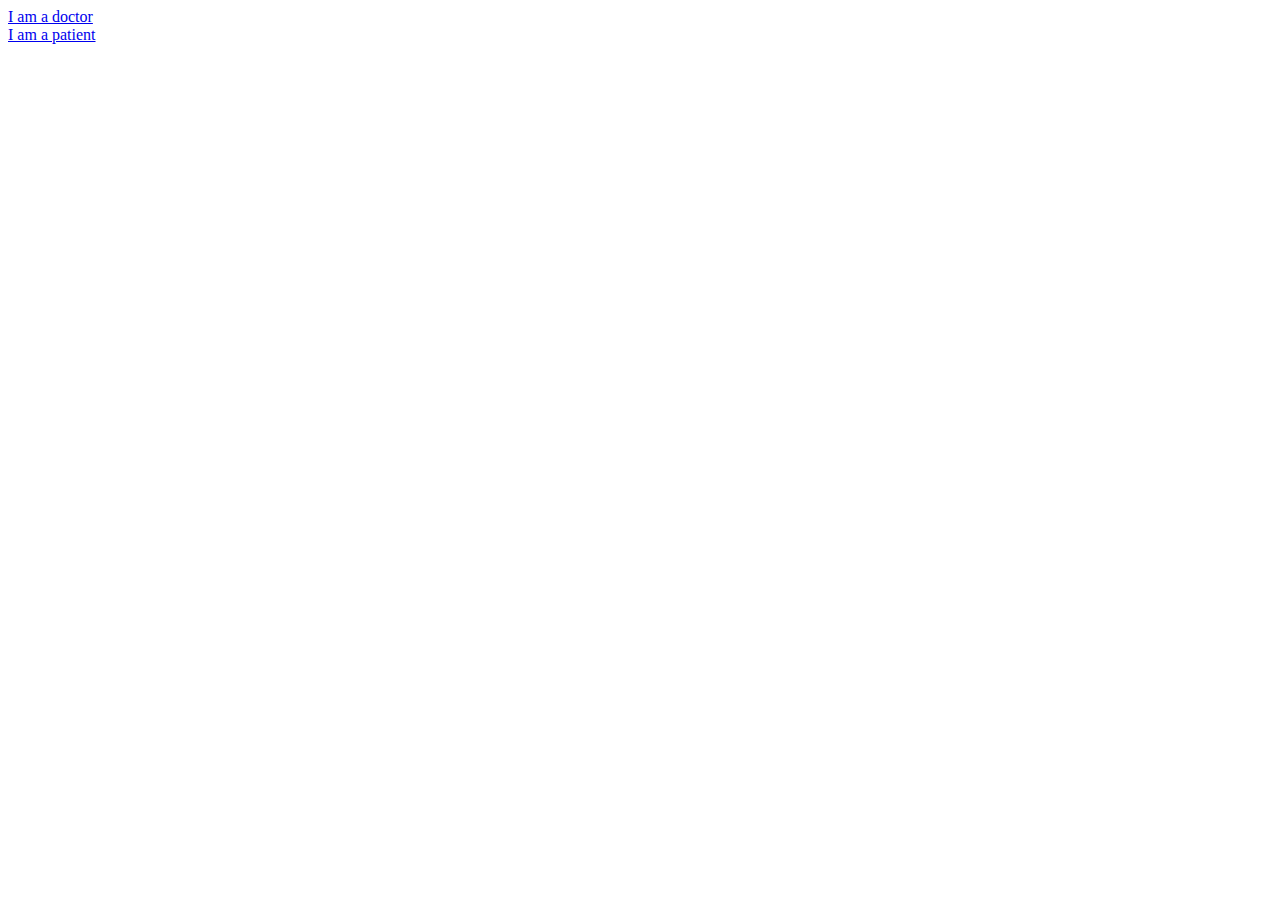
<file: index.html>
<!DOCTYPE html>
<html>
    <head>
        <title>Video consultation app</title>
    </head>
    <body>
        <a href="appointment_form.html">I am a doctor</a><br>
        <a href="patient_info.html">I am a patient</a>

    </body>
</html>
</file>
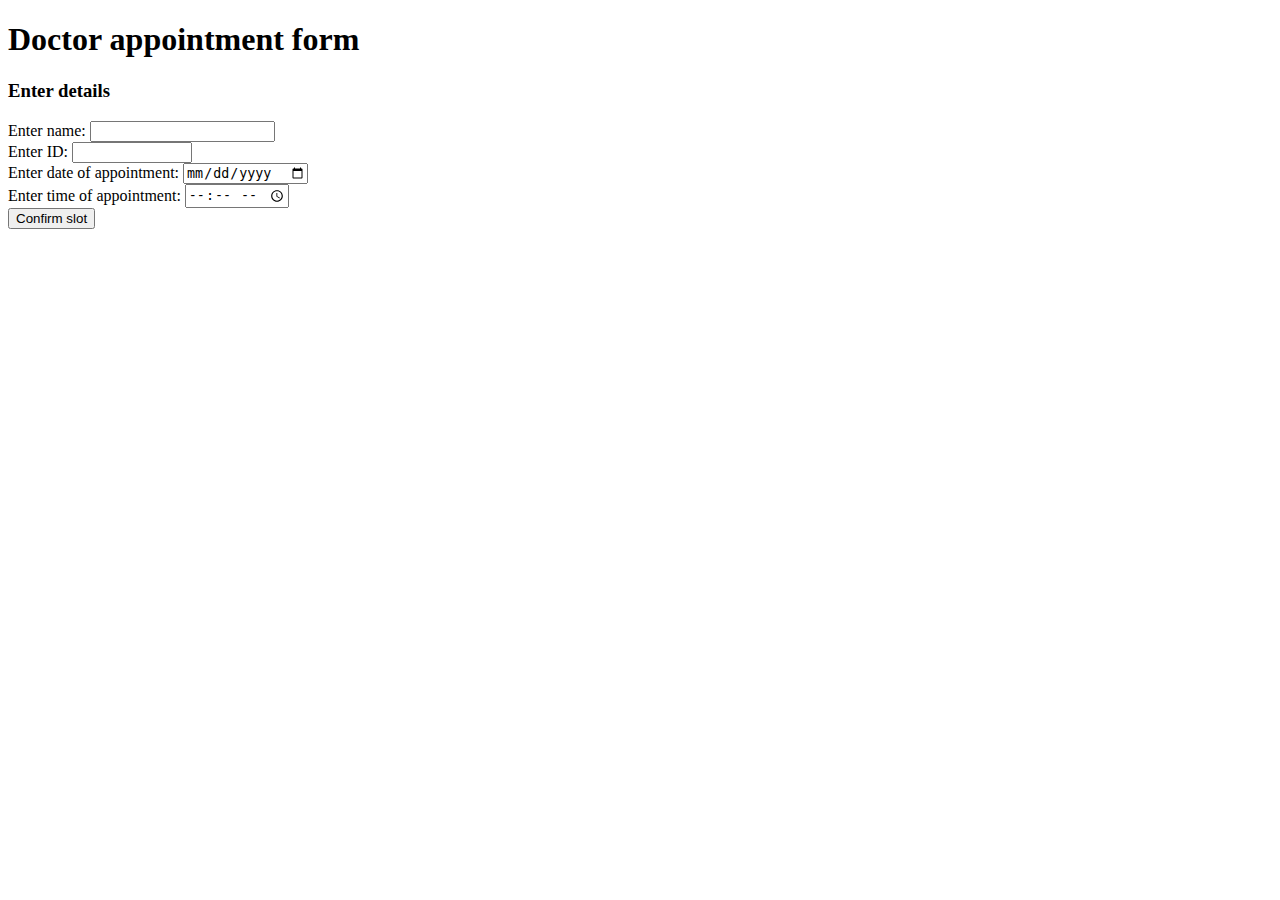
<file: appointment_form.html>
<!DOCTYPE html>
<html>
    <head>
        <title>Doctor appointment form</title>
    </head>
    <body>
        <form action="insert.php" method="POST">
            <h1>Doctor appointment form</h1>
            <h3>Enter details</h3>

            <label for = "dname">Enter name:</label>
            <input type = "text" id = "dname" name="dname"><br>

            <label for = "did">Enter ID:</label>
            <input type = "number" id = "did" name="did" min = "1000000000" max = "9999999999"><br>

            <label for = "day">Enter date of appointment:</label>
            <input type = "date" id = "day" name="day"><br>

            <label for = "dtime">Enter time of appointment:</label>
            <input type = "time" id = "dtime" name="dtime"><br>


            <button type = "submit">Confirm slot</button>

        </form>
    </body>
</html>
</file>
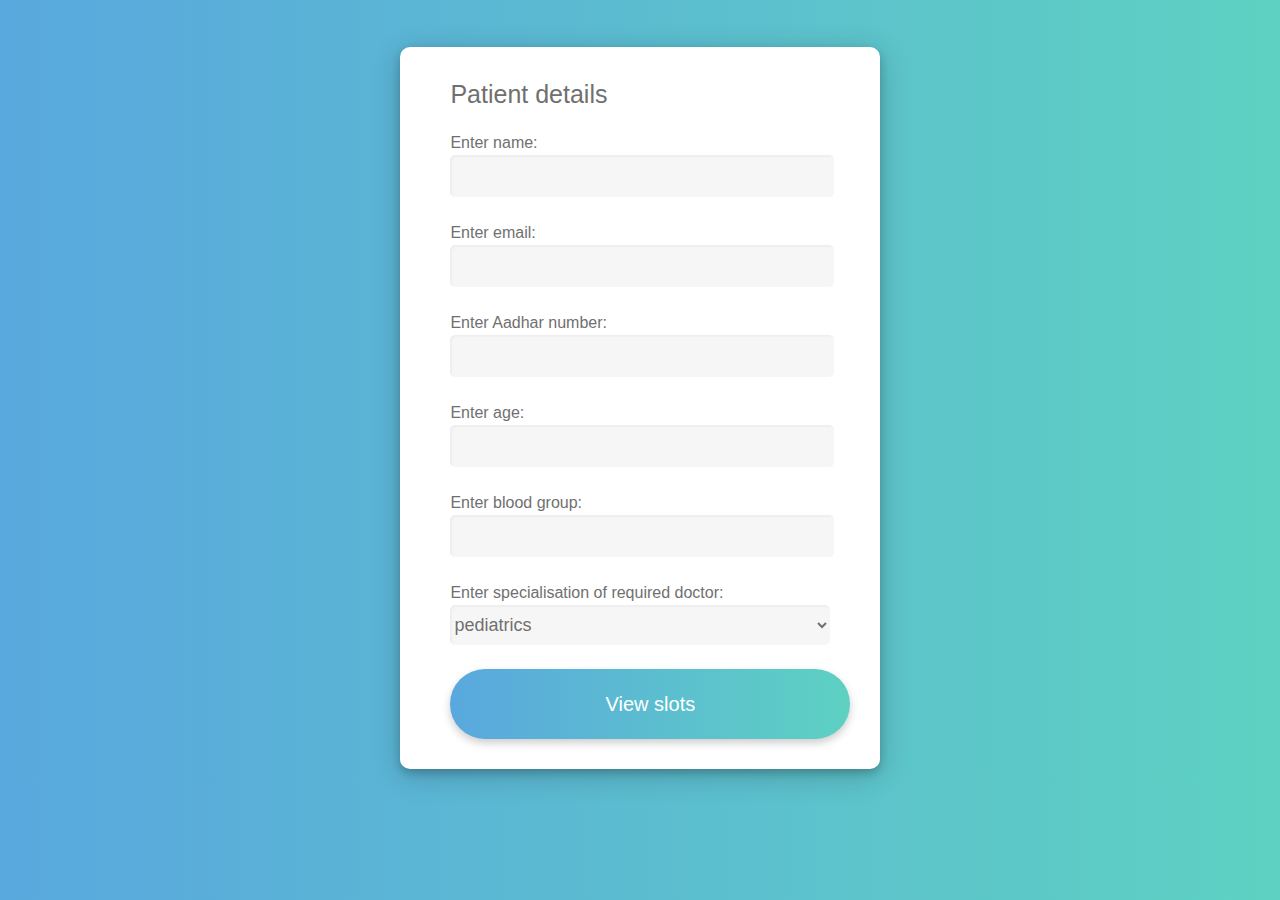
<file: patient_info.html>
<!DOCTYPE html>
<html>
    <head>
        <link rel = "stylesheet" href = "patient_form.css">
        <title>Patient details form</title>
    </head>
    <body>
        <form action="book_appointment.php" method="POST">
            <div>
            <p>Patient details</p>

            <label for = "pname">Enter name:</label>
            <input type = "text" id = "pname" name="pname" required><br><br>

            <label for = "email">Enter email:</label>
            <input type = "text" id = "email" name="email" required><br><br>

            <label for = "pid">Enter Aadhar number:</label>
            <input type = "number" id = "pid" name="pid" min = "1000000000" max = "9999999999" required><br><br>

            <label for = "age">Enter age:</label>
            <input type = "number" id = "age" name="age" required><br><br>

            <label for = "bg">Enter blood group:</label>
            <input type = "text" id = "bg" name="bg" required><br><br>

            <label for = "spl">Enter specialisation of required doctor:</label>
            <select name = "spl" id = "spl" required>
                <option value = "pediatrics">pediatrics</option>
                <option value = "gynaecology">gynaecology</option>
                <option value = "psychiatry">psychiatry</option>
                <option value = "dermatology">dermatology</option>
                <option value = "physician">physician</option>
            </select><br><br>

             <button type = "submit" class = "btn">View slots</button>
            </div>

        </form>
    </body>
</html>
</file>
<file: patient_form.css>
div {
    border: none;
    margin: auto;
    margin-top: 47px;
    border-radius: 10px;
    background-color: white;
    width: 30%;
    align-items: center;
    padding-left: 50px;
    padding-right: 50px;
    padding-top: 10px;
    padding-bottom: 30px;
    box-shadow: 0 4px 8px 0 rgba(0,0,0,0.2), 0 6px 30px 0 rgba(0,0,0,0.2);
    font-family:Verdana, Geneva, Tahoma, sans-serif;
    color: rgb(112, 112, 112);
    line-height: 150%;
  }
body {
    background: linear-gradient(to right,#59A8DE ,#5ED1C2);
}
p {
    font-size: 25px;
}
input, select {
    width: 100%;
    height: 40px;
    font-size: 18px;
    border: none;
    background-color: rgb(246, 246, 246);
    border-radius: 5px;
    box-shadow: inset 2px 2px 2px 0 rgba(93, 93, 93, 0.05);
    
    color: rgb(112, 112, 112);
    line-height: 150%;
    font-family:Verdana, Geneva, Tahoma, sans-serif;
}
.btn {
    border-radius: 40px;
    height: 70px;
    width: 400px;
    border: none;
    background-image: linear-gradient(to right,#59A8DE ,#5ED1C2);
    font-family:Verdana, Geneva, Tahoma, sans-serif;
    font-size: 20px;
    font-stretch: 20px;
    color: white;
    transition-duration: 0.4s;
    box-shadow: 0 4px 8px 0 rgba(0,0,0,0.2), 0 6px 10px 0 rgba(0,0,0,0);
}
</file>
